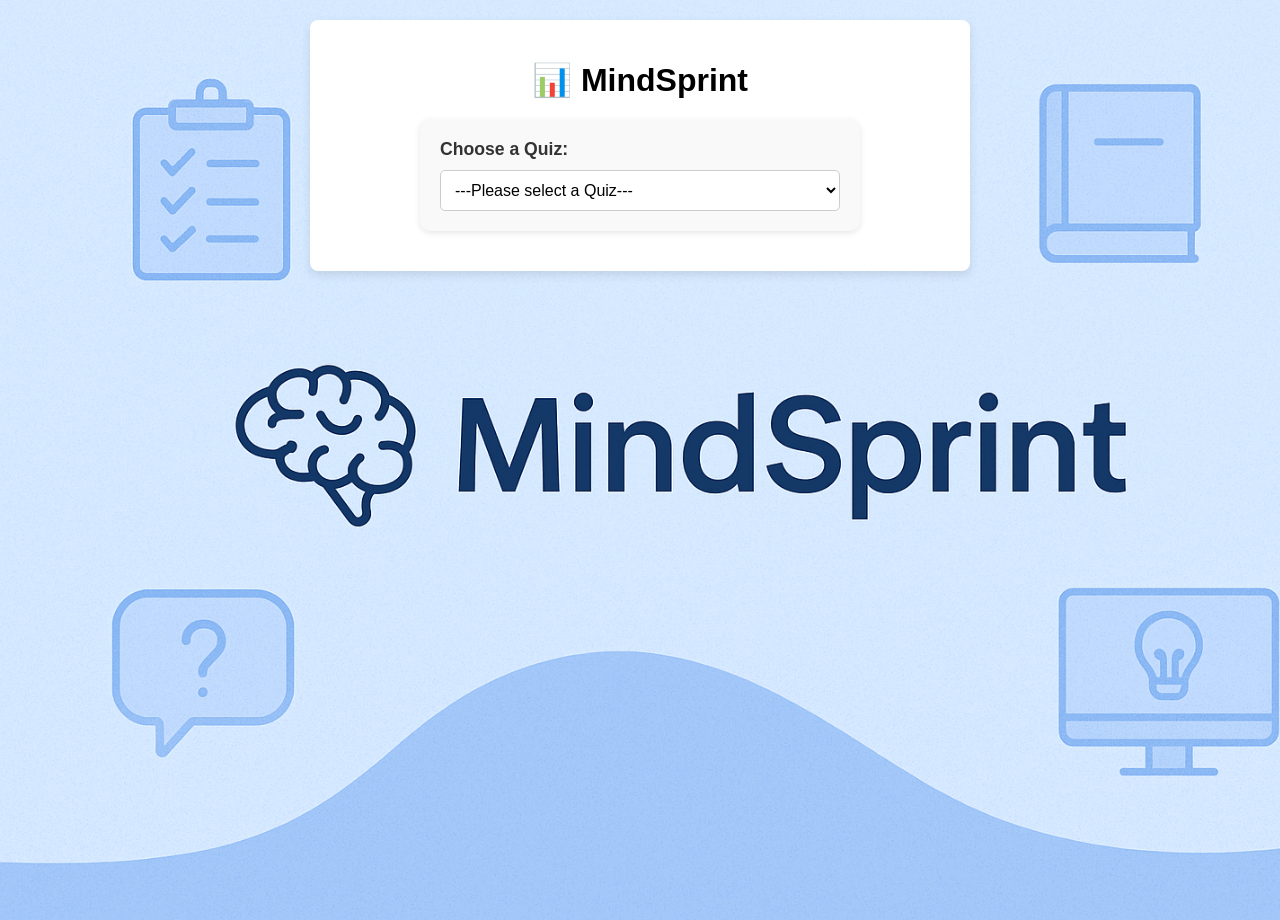
<file: QuizApp/src/Quiz.html>
<!DOCTYPE html>
<html lang="en">
<head>
  <meta charset="UTF-8" />
  <meta name="viewport" content="width=device-width, initial-scale=1.0" />
  <title>Quiz App</title>
  <link rel="stylesheet" href="Style.css" />
 
</head>
<body>
  <div class="container">
    <h1>📊 MindSprint</h1>
    <div  id="quiz-select-wrapper">
    <label for="quiz-selector">Choose a Quiz:</label>
    <select id="quiz-selector">
      <option value="">---Please select a Quiz---</option>
    </select>
    </div>
    <div id="quiz-container" class="hide">
      <div id="question"></div>
      <ul id="options"></ul>
      <button id="log-out-btn">LogOut</button>
      <button id="exit-btn">Exit</button>
      <button id="next-btn" disabled>Next</button>
    </div>
    <div id="result" class="hide">
      <h2>Your Score: <span id="score"></span>/<span id="total"></span></h2>
      <button id="log-out-btn-result">LogOut</button>
      <button id="exit-btn-result">Exit</button>
      <button id="restart-btn">Restart Quiz</button>
    </div>
  </div>

  <script src="Script.js"></script>
</body>
</html>
</file>
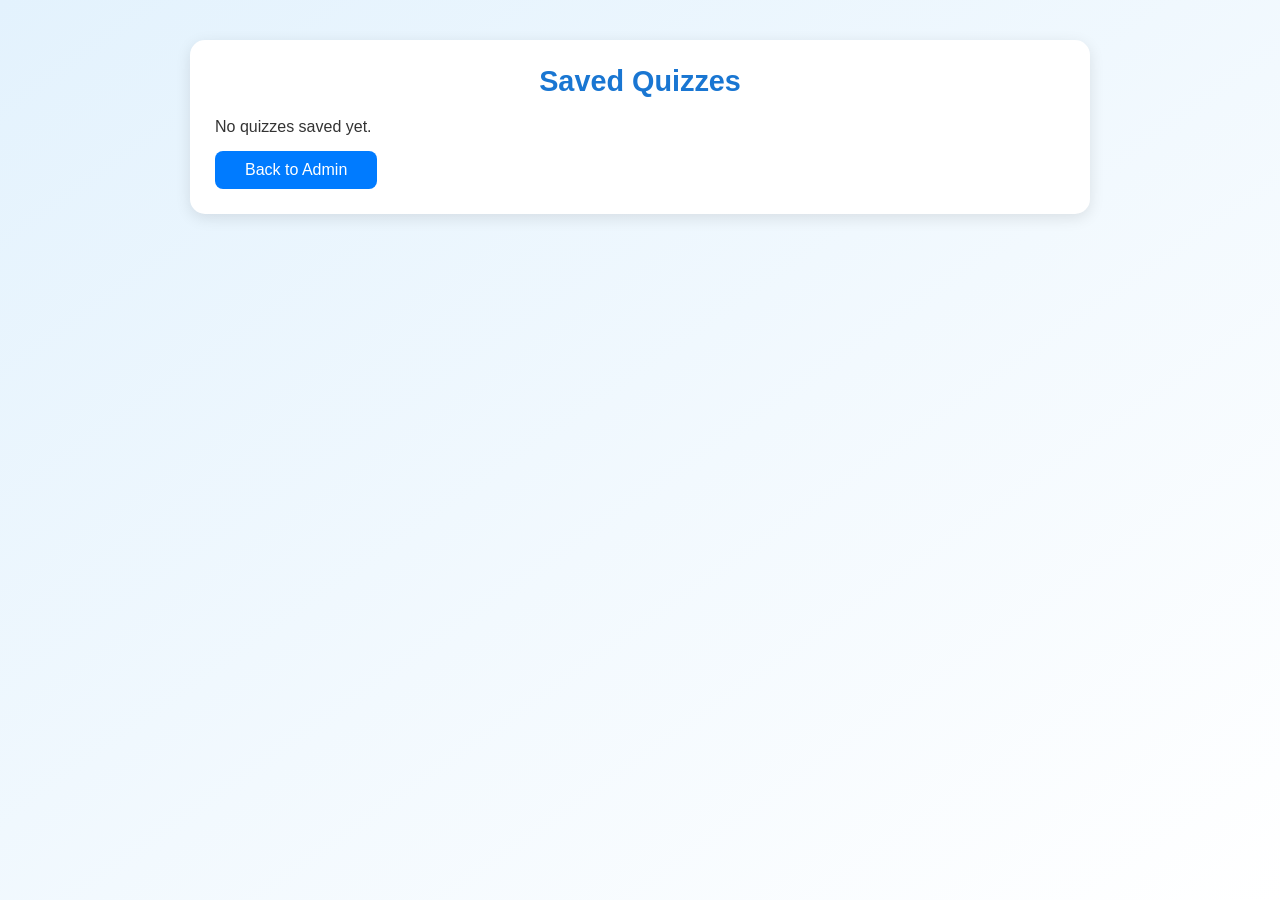
<file: QuizApp/src/viewQuizzes.html>
<!DOCTYPE html>
<html lang="en">
<head>
  <meta charset="UTF-8">
  <title>All Saved Quizzes</title>
  <link rel="stylesheet" href="Style.css" />
  <style>
    /* General Page Setup */
* {
  box-sizing: border-box;
  margin: 0;
  padding: 0;
}

body {
  font-family: 'Segoe UI', Arial, sans-serif;
  background: linear-gradient(to bottom right, #e3f2fd, #ffffff);
  color: #333;
  min-height: 100vh;
  display: flex;
  justify-content: center;
  align-items: flex-start;
  padding: 20px;
  overflow-y: auto;
}

/* Container */
.container {
  width: 100%;
  max-width: 900px;
  background: #fff;
  padding: 25px;
  border-radius: 15px;
  box-shadow: 0 4px 15px rgba(0, 0, 0, 0.1);
  margin-top: 20px;
  margin-bottom: 40px;
  animation: fadeIn 0.5s ease-in-out;
}

/* Title */
h2 {
  text-align: center;
  font-size: 1.8rem;
  color: #1976d2;
  margin-bottom: 20px;
}

/* Quiz Cards */
.quiz-card {
  border: 1px solid #e0e0e0;
  border-radius: 10px;
  padding: 15px 20px;
  margin-bottom: 20px;
  background: #fafafa;
  transition: transform 0.2s, box-shadow 0.2s;
  position: relative;
}

.quiz-card:hover {
  transform: scale(1.01);
  box-shadow: 0 3px 10px rgba(0, 0, 0, 0.08);
}

.quiz-card h3 {
  margin-bottom: 8px;
  color: #1565c0;
}

.quiz-card p {
  line-height: 1.6;
  margin: 5px 0;
  font-size: 0.95rem;
}

/* Buttons */
button {
  cursor: pointer;
  border: none;
  border-radius: 8px;
  font-weight: 500;
  transition: background 0.2s ease;
}

/* Delete Button */
.delete-btn {
  background: #e53935;
  color: #fff;
  padding: 7px 12px;
  position: absolute;
  top: 12px;
  right: 12px;
  font-size: 0.85rem;
}

.delete-btn:hover {
  background: #c62828;
}

/* Back Button */
.back-btn {
  display: block;
  margin: 30px auto 0;
  padding: 12px 25px;
  background: #1976d2;
  color: #fff;
  font-size: 1rem;
  border-radius: 8px;
}

.back-btn:hover {
  background: #1565c0;
}

/* Scroll Behavior */
html {
  scroll-behavior: smooth;
}

/* Animation */
@keyframes fadeIn {
  from { opacity: 0; transform: translateY(-10px); }
  to { opacity: 1; transform: translateY(0); }
}

/* Responsive Design */
@media (max-width: 600px) {
  .container {
    padding: 15px;
    border-radius: 10px;
  }
  .quiz-card {
    padding: 12px;
  }
  h2 {
    font-size: 1.4rem;
  }
}

    /* .quiz-card {
      border: 1px solid #ccc;
      border-radius: 8px;
      padding: 15px;
      margin: 15px 0;
      background: #fafafa;
    }
    h2 { text-align: center; } */
  </style>
</head>
<body>
  <div class="container">
    <h2>Saved Quizzes</h2>
    <div id="quiz-list"></div>
    <button onclick="window.location.href='admin.html'">Back to Admin</button>
  </div>

  <script>
    function loadQuizzes() {
    const allQuizzes = JSON.parse(localStorage.getItem("quizzes") || "{}");
    const quizList = document.getElementById("quiz-list");
    quizList.innerHTML = ""; // clear list

    if (Object.keys(allQuizzes).length === 0) {
      quizList.innerHTML = "<p>No quizzes saved yet.</p>";
    } else {
      Object.keys(allQuizzes).forEach(title => {
        const quizCard = document.createElement("div");
        quizCard.className = "quiz-card";
        quizCard.innerHTML = `
          <button class="delete-btn" onclick="deleteQuiz('${title}')">Delete</button>
          <h3>${title}</h3>
          <p><b>Created by:</b> ${allQuizzes[title].createdBy || 'Unknown'}</p>
        `;

        allQuizzes[title].quiz.forEach((q, i) => {
          const p = document.createElement("p");
          p.innerHTML = `<b>Q${i + 1}:</b> ${q.question}<br>
                         Options: ${q.options.join(", ")}<br>
                         ✅ Correct Answer: ${q.options[q.answer]}`;
          quizCard.appendChild(p);
        });
        quizList.appendChild(quizCard);
      });
    }
  }

  function deleteQuiz(title) {
    if (confirm(`Are you sure you want to delete the quiz "${title}"?`)) {
      const allQuizzes = JSON.parse(localStorage.getItem("quizzes") || "{}");
      delete allQuizzes[title];
      localStorage.setItem("quizzes", JSON.stringify(allQuizzes));
      alert(`"${title}" has been deleted.`);
      loadQuizzes();
    }
  }

  // load quizzes on page load
  loadQuizzes();
  
//     const allQuizzes = JSON.parse(localStorage.getItem("quizzes") || "{}");
//     const quizList = document.getElementById("quiz-list");

//     if (Object.keys(allQuizzes).length === 0) {
//       quizList.innerHTML = "<p>No quizzes saved yet.</p>";
//     } else {
//       Object.keys(allQuizzes).forEach(title => {
//         const quizCard = document.createElement("div");
//         quizCard.className = "quiz-card";
//         quizCard.innerHTML = `<h3>${title}</h3><p><b>Created by:</b> ${allQuizzes[title].createdBy || 'Unknown'}</p>`;

//         allQuizzes[title].quiz.forEach((q, i) => {
//           const p = document.createElement("p");
//           p.innerHTML = `<b>Q${i + 1}:</b> ${q.question}<br>
//                          Options: ${q.options.join(", ")}<br>
//                          ✅ Correct Answer: ${q.options[q.answer]}`;
//           quizCard.appendChild(p);
//         });
//         quizList.appendChild(quizCard);
//       });
//     }
//     function deleteQuiz(title) {
//   if (confirm(`Are you sure you want to delete the quiz "${title}"?`)) {
//     const allQuizzes = JSON.parse(localStorage.getItem("quizzes") || "{}");
//     delete allQuizzes[title];
//     localStorage.setItem("quizzes", JSON.stringify(allQuizzes));
//     alert(`"${title}" has been deleted.`);
//     loadQuizzes();
//   }
// }


  </script>
</body>
</html>
</file>
<file: QuizApp/src/Style.css>
/* QUIZ STYLE */

body {
  font-family: Arial, sans-serif;
  background: url("mindsprint.png");
  background-size: cover;
  display: flex;
  justify-content: center;
  align-items: flex-start;
  height: 100vh;
  margin: 0;
  padding-top: 20px;
  
}

.container {
  background: rgb(255, 255, 255);
  padding: 20px 30px;
  border-radius: 8px;
  box-shadow: 0 4px 10px rgba(0,0,0,0.1);
  max-width: 600px;
  width: 90%;
  margin-bottom: 20px;
 
}

h1 {
  text-align: center;
  margin-bottom: 20px;
}

#question {
  font-size: 1.2em;
  margin-bottom: 15px;
}

#options {
  list-style-type: none;
  padding: 0;
}

#options li {
  background: #e4e4e4;
  margin-bottom: 10px;
  padding: 12px 20px;
  border-radius: 5px;
  cursor: pointer;
  user-select: none;
  transition: background-color 0.3s;
}

#options li:hover {
  background: #d4d4d4;
}

#options li.selected {
  background: #87cefa;
  color: white;
}

button {
  padding: 10px 30px;
  background: #007bff;
  border: none;
  border-radius: 15px;
  color: white;
  cursor: pointer;
  font-size: 1em;
  margin-top: 15px;
}

button:disabled {
  background: #a0c4ff;
  cursor: not-allowed;
}

.hide {
  display: none;
}
/* .button-row {
  display: flex;
  justify-content: space-between;
  gap: 10px;
  margin-top: 20px;
}

.button-row button {
  flex: 1;
} */
#quiz-select-wrapper {
  margin: 20px auto;
  padding: 20px;
  max-width: 400px;
  background-color: #f9f9f9;
  border-radius: 10px;
  box-shadow: 0 2px 6px rgba(0, 0, 0, 0.1);
  font-family: 'Segoe UI', Tahoma, Geneva, Verdana, sans-serif;
}

#quiz-select-wrapper label {
  display: block;
  margin-bottom: 10px;
  font-size: 1.1rem;
  font-weight: 600;
  color: #333;
}

#quiz-selector {
  width: 100%;
  padding: 10px;
  font-size: 1rem;
  border: 1px solid #ccc;
  border-radius: 5px;
  background-color: #fff;
  cursor: pointer;
  transition: border-color 0.3s ease;
}

#quiz-selector:focus {
  border-color: #007BFF;
  outline: none;
}







/* LOGIN&&SIGNUP PAGE STYLE*/
.login-form {
  display: flex;
  flex-direction: column;
  align-items: center;
  text-align: center;
  max-width: 400px;
}

.login-form input[type="text"],
.login-form input[type="password"] {
  width: 100%;
  padding: 12px 0;
  margin: 10px 0;
  font-size: 16px;
  border: 1px solid #ccc;
  border-radius: 5px;
  text-align: center; /* center placeholder & input text */
}

.login-form input::placeholder {
  text-align: center;
  color: #aaa;
}

.login-form button {
  width: 100%;
  padding: 12px 0;
  margin-top: 15px;
  background: #007bff;
  border: none;
  border-radius: 5px;
  color: white;
  cursor: pointer;
  font-size: 1em;
}

.login-form p {
  margin-top: 15px;
  font-size: 0.9em;
}

.login-form p a {
  color: #007bff;
  text-decoration: none;
}

.login-form p a:hover {
  text-decoration: underline;
}
@media (max-width: 600px) {
  .container {
    width: 95%;
    padding: 15px;
  }
}
</file>
